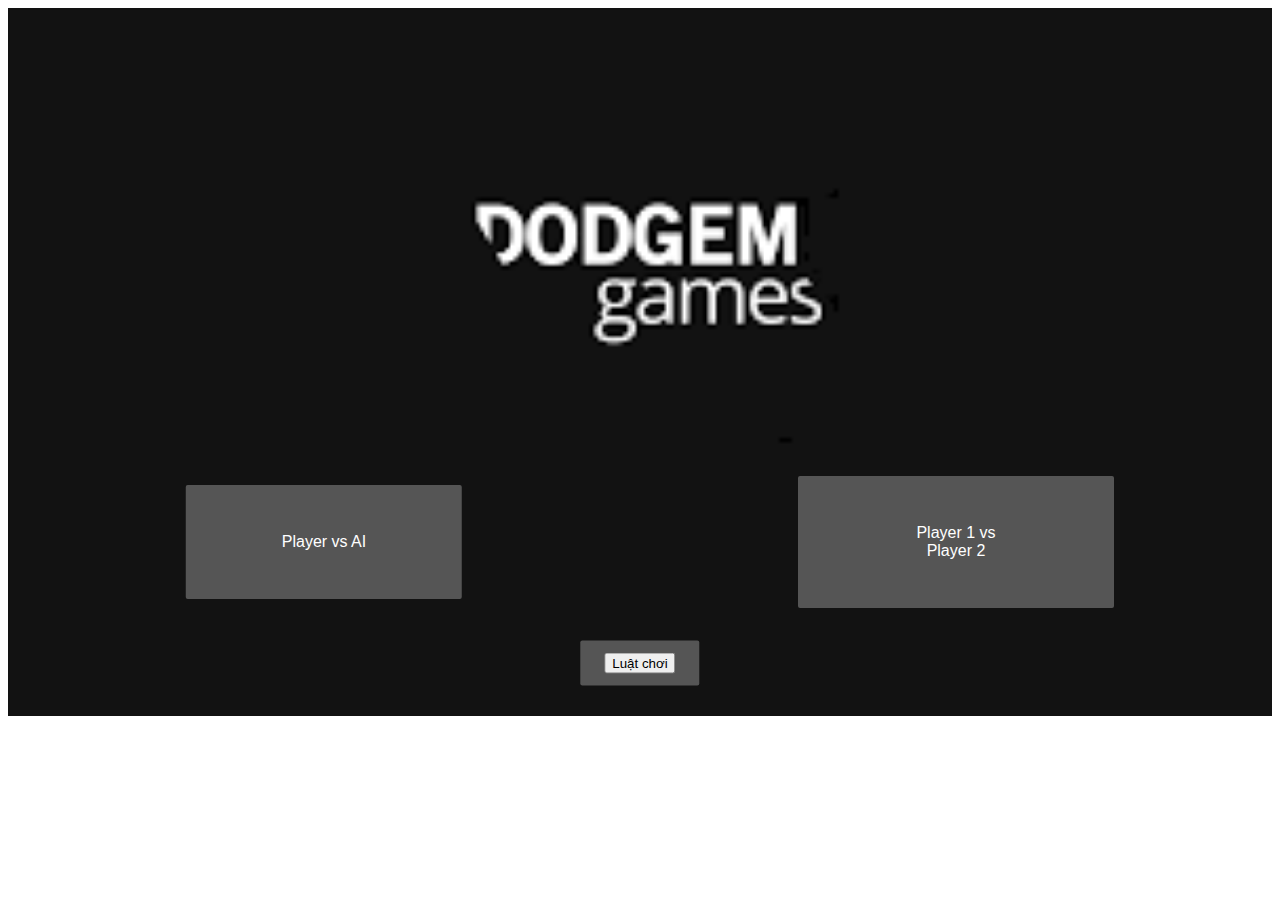
<file: index.html>
<!DOCTYPE html>
<html>
<head>
  <meta charset="UTF-8">
  <meta http-equiv="X-UA-Compatible" content="IE=edge">
  <meta name="viewport" content="width=device-width, initial-scale=1.0">
  <title>Dodgem Game by Nhóm 4</title>
  <link rel="stylesheet" href="style.css">
</head>
<body>

<div class="container">
  <img src="img/dodgem.png" alt="Snow" style="width:100%">
  <button class="btn1p"><a href="manVscom.html">Player vs AI</a> </button>
  <button  class="btn2p"><a href="manvsman.html">Player 1 vs Player 2</a> </button>
  <form class="rulebtn" action="rule.html">
    <input type="submit" value="Luật chơi" />
  </form>
</div>

</body>
</html>
</file>
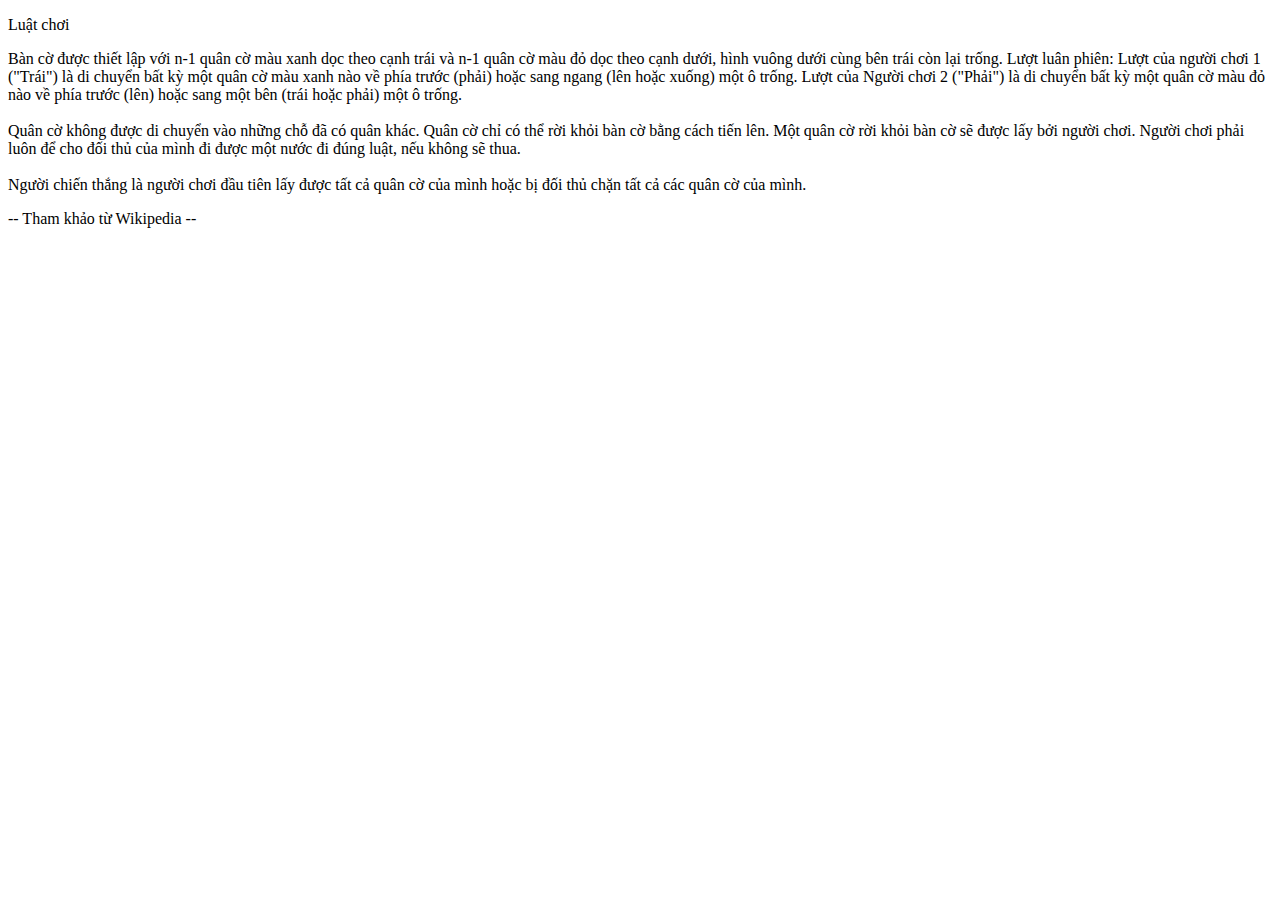
<file: rule.html>
<!DOCTYPE html>
<html lang="en">
<head>
    <meta charset="UTF-8">
    <meta http-equiv="X-UA-Compatible" content="IE=edge">
    <meta name="viewport" content="width=device-width, initial-scale=1.0">
    <title>Document</title>
</head>
<body>
    <p>Luật chơi</p>
    <p>
        Bàn cờ được thiết lập với n-1 quân cờ màu xanh dọc theo cạnh trái và n-1 quân cờ màu đỏ dọc theo cạnh dưới, hình vuông dưới cùng bên trái còn lại trống. Lượt luân phiên: Lượt của người chơi 1 ("Trái") là di chuyển bất kỳ một quân cờ màu xanh nào về phía trước (phải) hoặc sang ngang (lên hoặc xuống) một ô trống. Lượt của Người chơi 2 ("Phải") là di chuyển bất kỳ một quân cờ màu đỏ nào về phía trước (lên) hoặc sang một bên (trái hoặc phải) một ô trống.<br/><br/>
        Quân cờ không được di chuyển vào những chỗ đã có quân khác. Quân cờ chỉ có thể rời khỏi bàn cờ bằng cách tiến lên. Một quân cờ rời khỏi bàn cờ sẽ được lấy bởi người chơi. Người chơi phải luôn để cho đối thủ của mình đi được một nước đi đúng luật, nếu không sẽ thua.<br/><br/>
        Người chiến thắng là người chơi đầu tiên lấy được tất cả quân cờ của mình hoặc bị đối thủ chặn tất cả các quân cờ của mình.
      </p>
      <p>-- Tham khảo từ Wikipedia --</p>
</body>
</html>
</file>
<file: style.css>
a{
  text-decoration: none;
  color: white;
}
.container {
  position: relative;
  width: 100%;
  
}

.container img {
  width: 100%;
  height: auto;
}

.container .btn1p {
    position: absolute;
    top: 75%;
    left: 25%;
    transform: translate(-50%, -50%);
    -ms-transform: translate(-50%, -50%);
    background-color: #555;
    color: white;
    font-size: 16px;
    padding: 48px 96px;
    border: none;
    cursor: pointer;
    border-radius: 2px;
    text-align: center;
}


.container .btn1p:hover {
  background-color: rgb(199, 159, 159);
}

.container .btn2p {
    position: absolute;
    top: 75%;
    left: 75%;
    transform: translate(-50%, -50%);
    -ms-transform: translate(-50%, -50%);
    background-color: #555;
    color: white;
    font-size: 16px;
    padding: 48px 96px;
    border: none;
    cursor: pointer;
    border-radius: 2px;
    text-align: center;
}


.container .btn2p:hover {
  background-color: rgb(199, 159, 159);
}

.container .rulebtn {
    position: absolute;
    top: 92%;
    left: 50%;
    transform: translate(-50%, -50%);
    -ms-transform: translate(-50%, -50%);
    background-color: #555;
    color: white;
    font-size: 16px;
    padding: 12px 24px;
    border: none;
    cursor: pointer;
    border-radius: 2px;
    text-align: center;
}


.container .rulebtn:hover {
  background-color: rgb(199, 159, 159);
}
</file>
